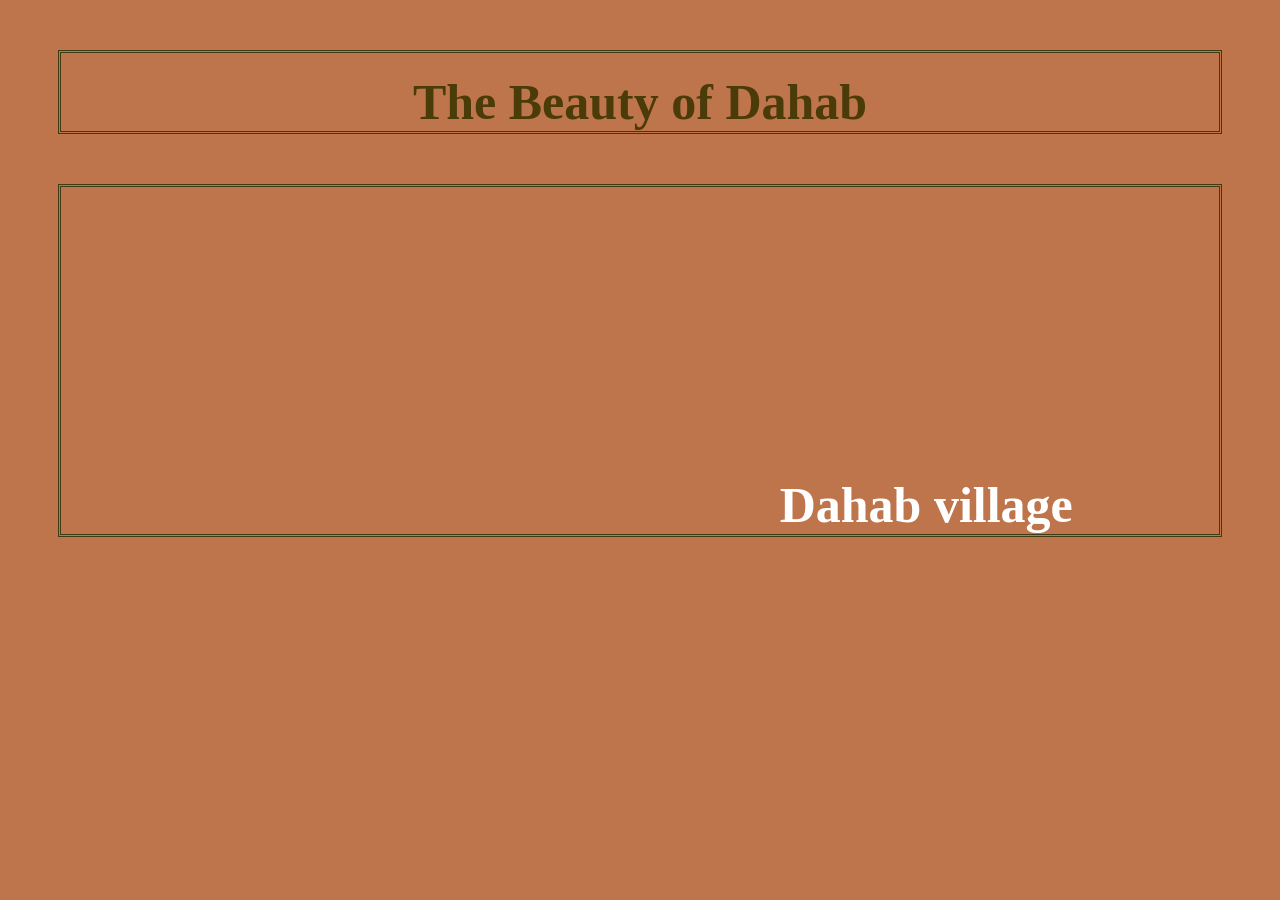
<file: animation.html>
<!DOCTYPE html>
<html>
<head>
	<meta charset="utf-8">
	<meta name="viewport" content="width=device-width, initial-scale=1">
	<title></title>
	<link rel="stylesheet" type="text/css" href="styles.css">
</head>
<body>
<h1>The Beauty of Dahab<h1>


<iframe width="560" height="315" src="https://www.youtube.com/embed/VI1WNHkJtBo?si=CVhv-ZSCribTBQaw" title="YouTube video player" frameborder="0" allow="accelerometer; autoplay; clipboard-write; encrypted-media; gyroscope; picture-in-picture; web-share" referrerpolicy="strict-origin-when-cross-origin" allowfullscreen></iframe>

<a href="model.html"> Dahab village</a>

</body>
</html>
</file>
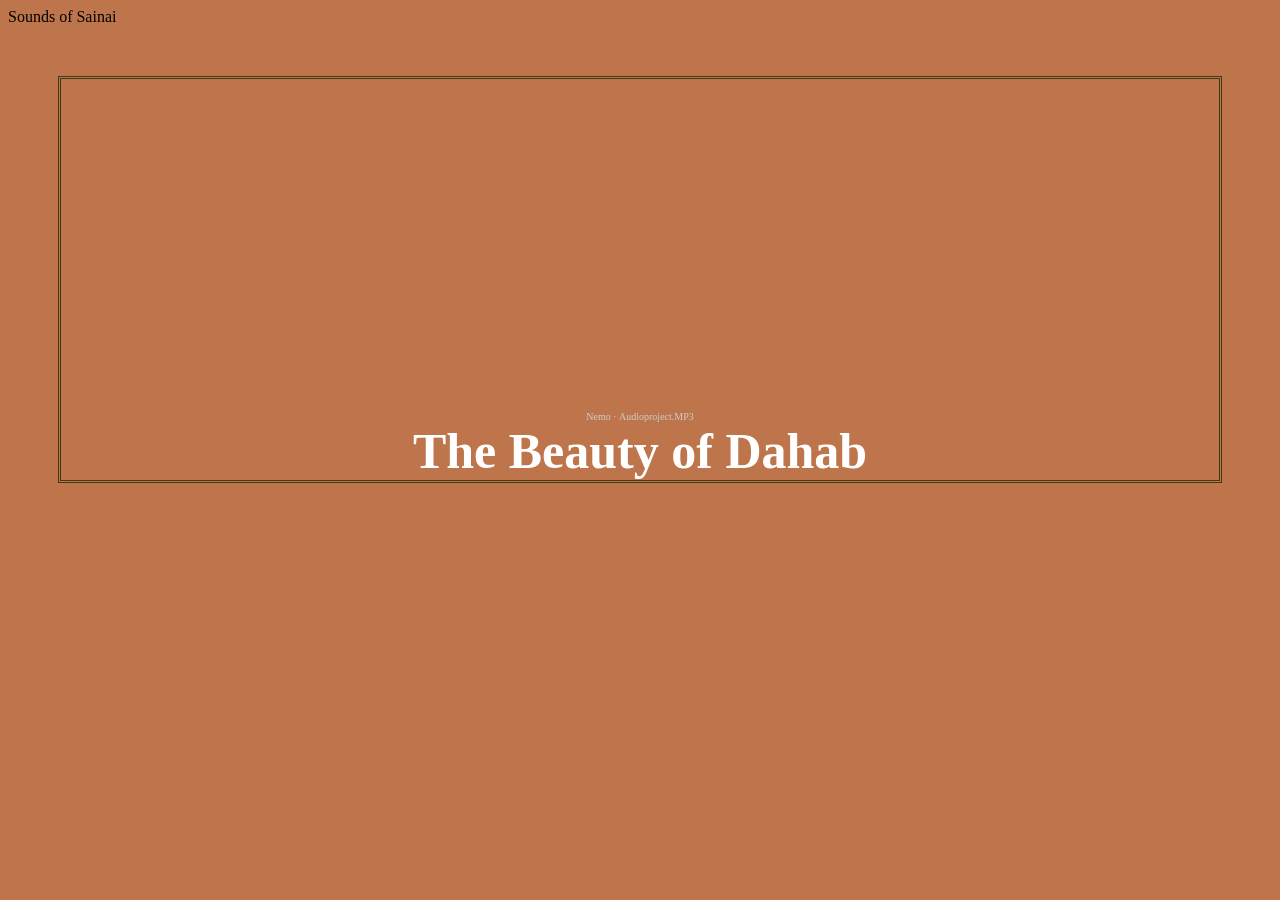
<file: audio.html>
<!DOCTYPE html>
<html>
<head>
	<meta charset="utf-8">
	<meta name="viewport" content="width=device-width, initial-scale=1">
	<title></title>
	<link rel="stylesheet" type="text/css" href="styles.css">
</head>
<body
<h1>Sounds of Sainai<h1>

<iframe width="100%" height="300" scrolling="no" frameborder="no" allow="autoplay; encrypted-media" src="https://w.soundcloud.com/player/?url=https%3A//api.soundcloud.com/tracks/soundcloud%253Atracks%253A2344458044&color=%23ff5500&auto_play=false&hide_related=false&show_comments=true&show_user=true&show_reposts=false&show_teaser=true&visual=true"></iframe><div style="font-size: 10px; color: #cccccc;line-break: anywhere;word-break: normal;overflow: hidden;white-space: nowrap;text-overflow: ellipsis; font-family: Interstate,Lucida Grande,Lucida Sans Unicode,Lucida Sans,Garuda,Verdana,Tahoma,sans-serif;font-weight: 100;"><a href="https://soundcloud.com/user509235622" title="Nemo" target="_blank" style="color: #cccccc; text-decoration: none;">Nemo</a> · <a href="https://soundcloud.com/user509235622/audioproject" title="Audioproject.MP3" target="_blank" style="color: #cccccc; text-decoration: none;">Audioproject.MP3</a></div>
	<a href="animation.html"> The Beauty of Dahab<a/> 
</body>
</html>
</file>
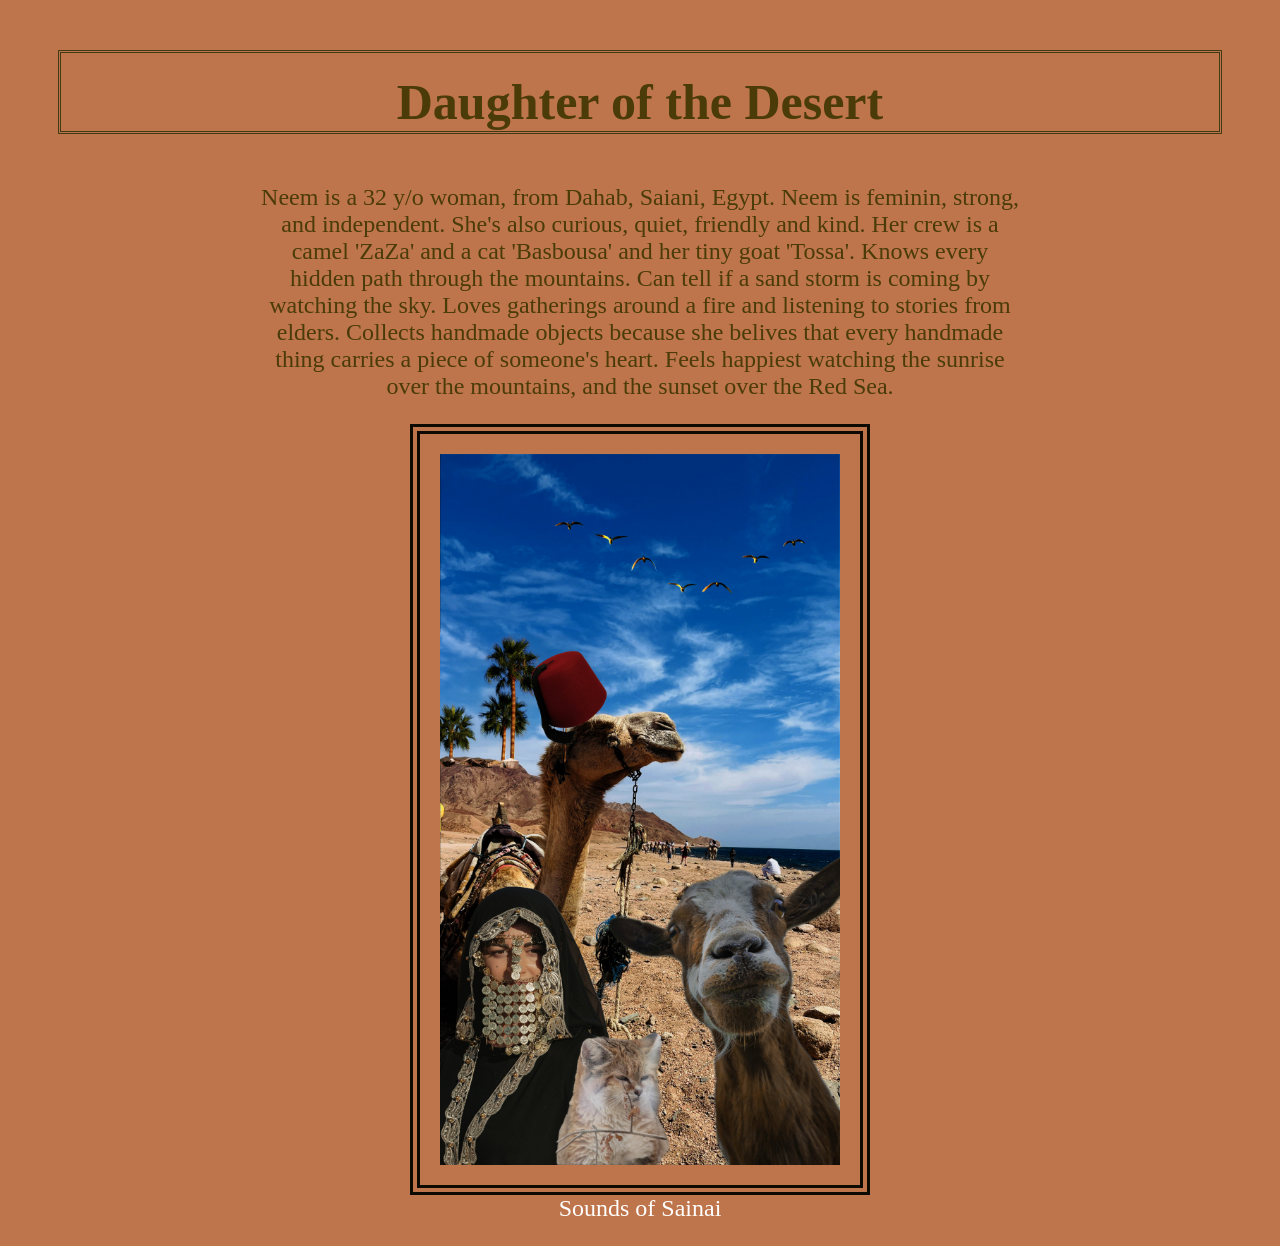
<file: landscape.html>
<!DOCTYPE html>
<html>
<head>
	<meta charset="utf-8">
	<meta name="viewport" content="width=device-width, initial-scale=1">
	<title>The Desert Rebellion</title>
	<link rel="stylesheet" type="text/css" href="styles.css">
</head>
<body>
<h1>Daughter of the Desert</h1>


<p>Neem is a 32 y/o woman, from Dahab, Saiani, Egypt. Neem is feminin, strong, and independent. She's also curious, quiet, friendly and kind. Her crew is a camel 'ZaZa' and a cat 'Basbousa' and her tiny goat 'Tossa'. Knows every hidden path through the mountains. Can tell if a sand storm is coming by watching the sky. Loves gatherings around a fire and listening to stories from elders. Collects handmade objects because she belives that every handmade thing carries a piece of someone's heart. Feels happiest watching the sunrise over the mountains, and the sunset over the Red Sea.<p>
	
	<img src="images/landscape.jpg" width="400px"> 
	<a href="audio.html"> Sounds of Sainai<a/>
</body>
</html>
</file>
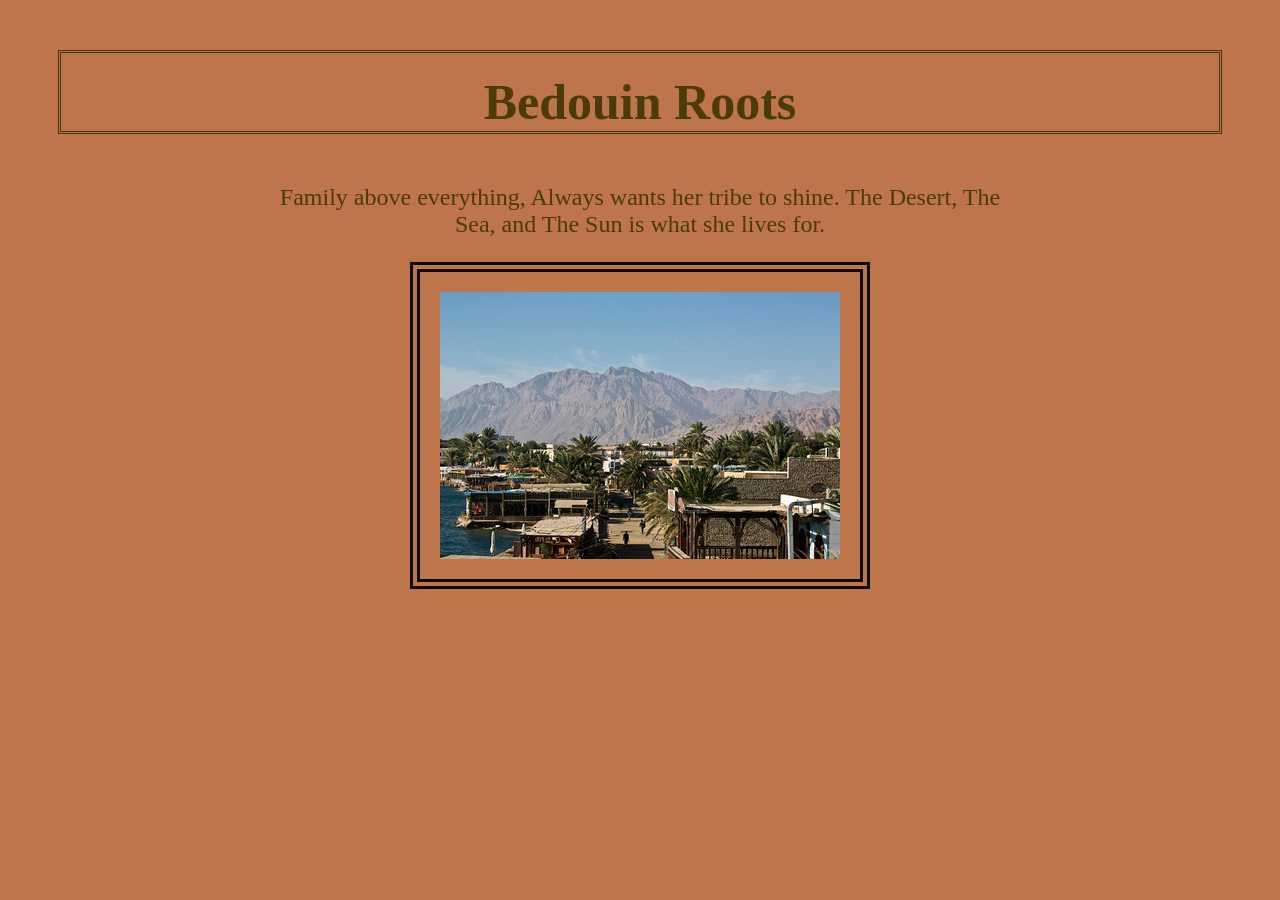
<file: model.html>
<!DOCTYPE html>
<html>
<head>
	<meta charset="utf-8">
	<meta name="viewport" content="width=device-width, initial-scale=1">
	<title>3D Home model</title>
	<link rel="stylesheet" type="text/css" href="styles.css">
</head>
<body>
<h1> Bedouin Roots </h1>

<p> Family above everything, Always wants her tribe to shine. The Desert, The Sea, and The Sun is what she lives for.</p>

	<img src="images/dahab houses.jpg" width="400px">


</body>
</html>
</file>
<file: styles.css>
body{background-color: #BF754B }
h1{color: #4A3B09; 
	font-family: Papyrus;
	font-size: 50px;
	text-align: center;
	border-style: double ;
	border-color: #403B14;
	padding-top: 20px;
	margin: 50px; }

	p{color: #4A3B09;
	 font-family: copperplate;
	 font-size: 24px;
	 text-align: Center;
	 margin-left: 20%;
	 margin-right: 20%;}

	 img{display: block;
	 	margin: auto;
	 	border-style: double;
	 	border-color: #0D0A01;
	 	padding: 20px;
	 	border-width: 10px;}


ul{
	list-style-type: none;
	margin-left: auto;
	margin-right: auto;
	padding: 0;
	overflow: hidden;
	font-family: copperplate; 
	font-size: 32px;}

ul li {
	   float: inline-block;
	   text-align: Center;
	   border-style: ridge;}

ul li a{
	    display: block;
	    color: #4A3B09;
	    text-align: center;
	    padding: 40x 45px;
	    padding-left: 15px;
	    padding-right: 15px;
	    border-color: #403B14;
	    text-decoration: none;
	    font-size: 15px;}

ul li a:hover{
	    background-color: #D9B6A3 ;
	    color: #4A3B09;
	    font-size: 25px;}

a{text-decoration: none;
  font-family: papyrus;
  color: white;}
  
  a:hover{color: blue;}
</file>
